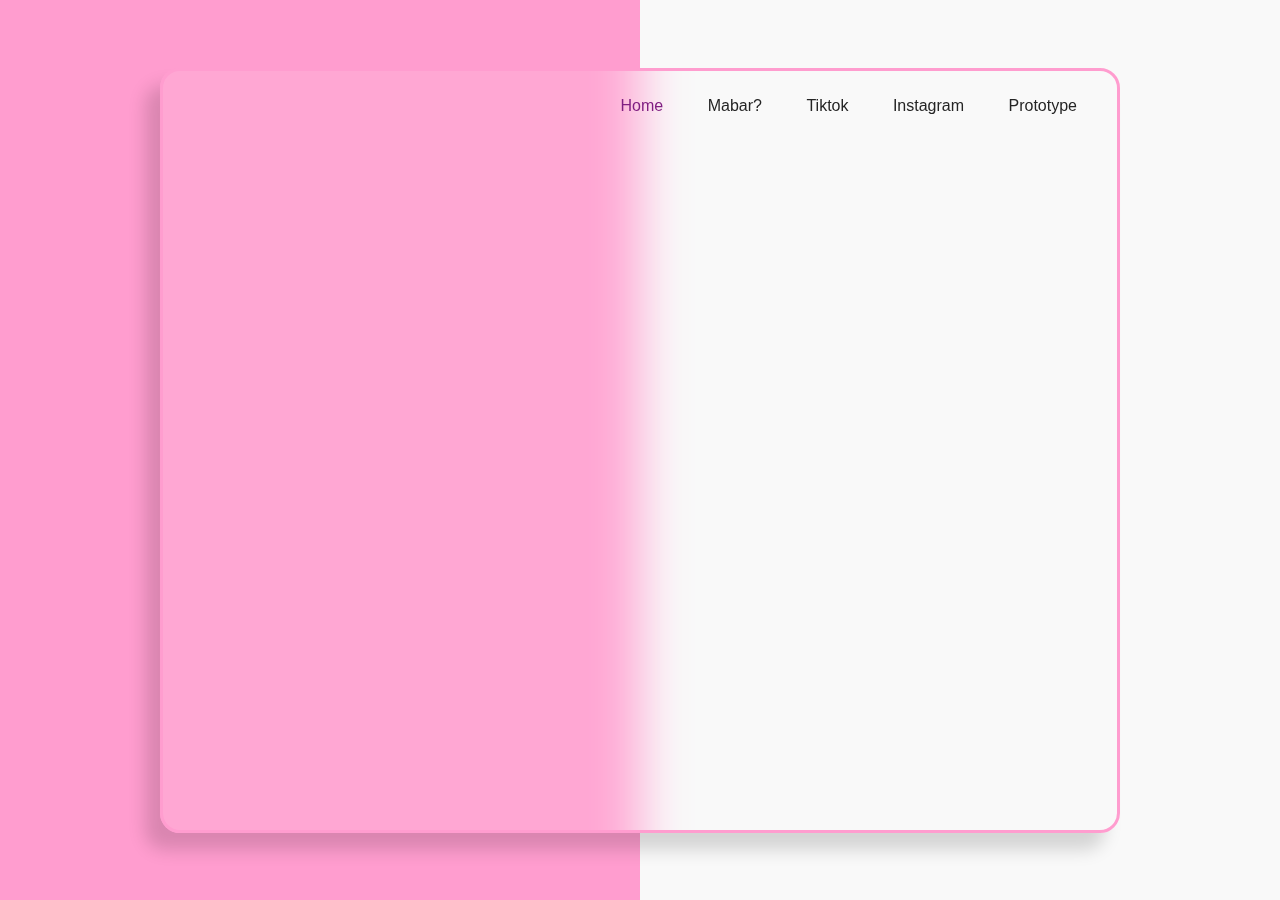
<file: index.html>
<!DOCTYPE html>
<html lang="en">
<head>
    <meta charset="UTF-8">
    <meta http-equiv="X-UA-Compatible" content="IE=edge">
    <meta name="viewport" content="width=device-width, initial-scale=1.0">
    <title>Portfolio</title>
    
    <!-- Link Icon -->
    <link rel="stylesheet" href="https://cdnjs.cloudflare.com/ajax/libs/font-awesome/6.3.0/css/all.min.css">

    <!-- link File CSS -->
    <link rel="stylesheet" href="style.css">
</head>
<body>
    <div class="contanier">
        <div class="hero">
            <nav>
                <a href="#" class="logo">あ</a>

                <div class="nav-links">
                    <a class="active" href="#">home</a>
                    <a href="https://www.canva.com/design/DAF7nTP5dgg/EfKvuKMeIkjhnS4AwdOHFg/view?utm_content=DAF7nTP5dgg&utm_campaign=designshare&utm_medium=link&utm_source=editor">mabar?</a>
                    <a href="https://www.tiktok.com/@awull.derm?_t=8jXWNL2GG8O&_r=1">tiktok</a>
                    <a href="https://www.instagram.com/awxya_a?igsh=Nm9ldm5jMWJjeGpm">instagram</a>
                    <a href="https://selvi-aulia.my.canva.site/prototyping">prototype</a>
                </div>
            </nav>

            <div class="content">
                <div class="div-text">
                    <h1>Hi, welcome to aul's blog</h1>
                    <h4>im student of universitas internasional batam</h4>
                    <p>my name is selvi aulia,i am 19 yo. 
                        my favorite food is sushi and i like hazelnut bobba ,i live in  batam.</p>
                        <a href="http://wa.me/62895417198822" class="btn">Contact</a>
                </div>

                <div class="div-img">
                    <img src="hero.png" alt="">
                </div>
        
        </div>
    </div>
</body>
</html>
</file>
<file: style.css>
*{
    padding: 0;
    margin: 0;
    box-sizing: border-box;
    font-family: sans-serif;
    text-decoration: none;
}
.contanier{
    width: 100%;
    height: 100vh;
    background-color: #f9f9f9;
    display: flex;
    justify-content: center;
    align-items: center;
}
.contanier::before{
    content: '';
    position: absolute;
    height: 100%;
    width: 50%;
    top: 0;
    left: 0;
    background-color: #ff9dcf;
}
.contanier .hero{
    position: relative;
    z-index: 10;
    height: 85vh;
    width: 75%;
    background: rgba(255, 255, 255, 0.1);
    backdrop-filter: blur(25px);
    border: 3px solid #ff9dcf;
    border-radius: 20px;
    box-shadow: -15px 17px 17px rgba(10, 10, 10, 0.15);
    padding: 0 40px 0 80px;
}
.hero nav{
    display: flex;
    justify-content: space-between;
    align-items: center;
    height: 70px;
    width: 100%;
}
.hero nav .logo{
    color: #801f82;
    font-size: 45px;
    font-weight: bold;
}
.hero nav .nav-links a {
    color: #242424;
    margin-left: 40px;
    text-transform: capitalize;
    transition: 0.3s;
}
.hero nav .nav-links a:hover,
.hero nav .nav-links a.active{
    color: #801f82;
}
.hero .content{
    display: flex;
    justify-content: space-between;
    align-items: center;
    padding-right: 40px;
}
.hero .content .div-text{
    width: 40%;
}
.hero .content .div-text h1{
    margin-bottom: 20px;
    font-size: 50px;
    color: #fff;
}
.hero .content .div-text h4{
    color: #801f82;
    font-size: 24px;
    margin-bottom: 10px;
}
.hero .content .div-text p{
    color: #4f4f4f;
    margin-bottom: 50px;
    font-size: 18px;
}
.hero .content .div-text .btn{
    padding: 15px 20px;
    background-color: #801f82;
    border: 2px solid #801f82;
    color: #fff;
    border-radius: 5px;
    font-weight: bold;
}
.hero .content .div-text .btn:hover{
    color: #801f82;
    transition: 0.3s;
    background-color: transparent;
}

.soc-link{
    position: absolute;
    top: 50%;
    right: 10px;
    transform: translateY(-50%);
    display: flex;
    flex-direction: column;
}
.soc-link a i{
    font-size: 25px;
    cursor: pointer;
    color: #801f82;
    margin-bottom: 20px;
    transition: 0.4s;
}
.soc-link a i:hover{
    color: #ff9dcf;
}

.hero .content .div-img{
    width: 40%;
}
.hero .content .div-img img{
    width: 100%;
}
/* animation */

.hero .logo,
.hero .content .div-text h1,
.hero .content .div-text h4,
.hero .content .div-text .btn{
    position: relative;
    top: 50px;
    animation: slide-top .5s linear forwards;
    opacity: 0;
}
.hero .logo{
    animation-delay: 0.2s;
}
.hero .content .div-text h1{
    animation-delay: 0.5s;
}
.hero .content .div-text h4{
    animation-delay: 0.9s;
}
.hero .content .div-text .btn{
    animation-delay: 1.8s;
}
@keyframes slide-top{
    0%{
        top: 50px;
        opacity: 0;
    }
    100%{
        top: 0;
        opacity: 1;
    }
}

.hero .content .div-text p{
    position: relative;
    left: 100px;
    animation: slide-right .5s linear forwards;
    animation-delay: 1.3s;
    opacity: 0;
}
@keyframes slide-right{
    0%{
        left: 100px;
        opacity: 0;
    }
    100%{
        left: 0;
        opacity: 1;
    }
}

.hero .content .div-img img{
    opacity: 0;
    transform: scale(0.8);
    animation: fade-img .5s linear forwards;
    animation-delay: 2.1s;
}
@keyframes fade-img{
    0%{
        opacity: 0;
        transform: scale(0.8);
    }
    100%{
        opacity: 1;
        transform: scale(1);
    }
}
</file>
